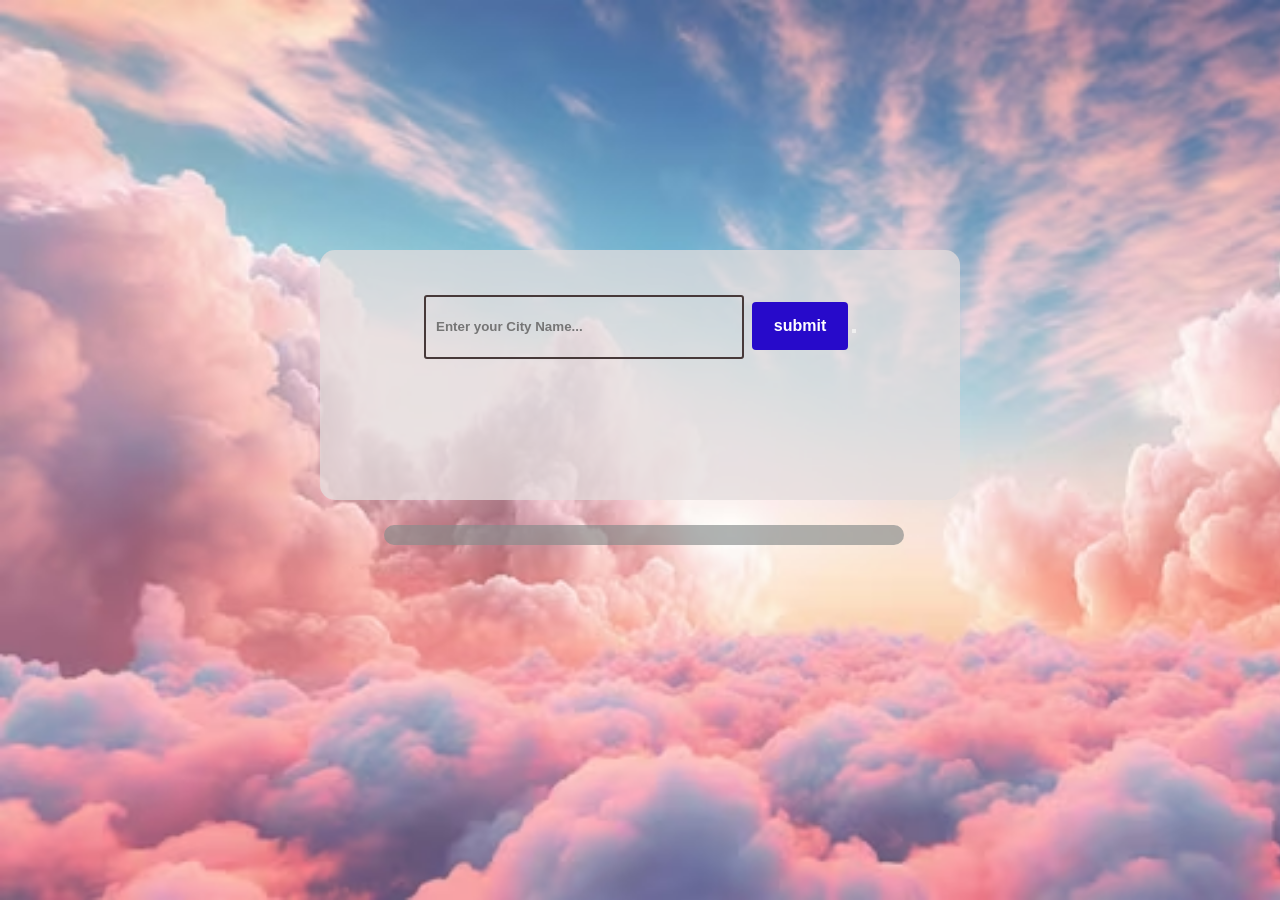
<file: index.html>
<!DOCTYPE html>
<html lang="en">
<head>
    <meta charset="UTF-8">
    <meta name="viewport" content="width=device-width, initial-scale=1.0">
    <title>WeatherApp</title>
    <link rel="stylesheet" href="index.css">
</head>
<body>
    <div id="container">
        <section class="inputs">
            <input type="text" placeholder="Enter your City Name..." id="cityinput">
            <input type="submit" value="submit" id="add">
            <button placeholder="submit" id="add"></button>
        </section>

        <section class="display">
            <div id="wrapper">
                <h2 id="cityoutput"></h2>
                <p id="description"></p>
                <p id="temp"></p>
                <p id="wind"></p>
            </div>
        </section>
    </div>

    <script src="index.js"></script>
</body>
</html>
</file>
<file: index.css>
*{
    margin:0;
    padding: 0;
    box-sizing: border-box;
}
body{
    background-image: url('image.jpg');
    background-repeat: no-repeat;
    background-attachment: fixed;
    background-size: cover;
}
.container{
    width: 600px;
    margin: 100px auto;
    padding: 40px;
}
.inputs{
    padding: 2rem 0 2rem 0;
    text-align: center;
    justify-content: center;
    background: rgba(228, 221, 221, 0.732);
    height: 250px;
    margin-top: 250px;
    width: 50%;
    margin-left: 25%;
    border-radius: 15px;

}
.inputs input[type="text"]
{
    height: 4rem;
    width: 20rem;
    background: #212121;
    font-weight: bold;
    padding: 10px;
    border: none;
    background-color: transparent;
    border: 2px solid #473939;
    border-radius: 3px;
    margin-right: 4px;
}.inputs input[type="submit"]
{
    height:3rem;
    width:6rem;
    background: #270aca;
    font-weight: bold;
    color: white;
    font-size: 1rem;
    margin-top:20px;
    border: none;
    border-radius: 4px;
    cursor: pointer;
}

.display
{
    text-align: center;
    margin-top: 25px;
    margin-left: 30%;
    width:520px;
    color: #08479a;
    background-color: rgba(135, 140, 140, 0.659);
    padding: 10px 10px;
    border-radius: 10px;
}

.wrapper
{
    margin: 0 9rem;
    background-color: rgb(172,189,221);
    height: 45vh;
    margin: 50px auto;
    border-radius: 2px;
}

.wrapper h2
{
    padding: 5px 0;
    text-align: center;
    background: #0548b5;
    color: white;
}
.wrapper p{
    margin: 20px 50px;
    margin-right: 20px;
    text-align: left;
    color: #04214c;
    font-size: 23px;

}

.wrapper h2 span{
    font-size: 26px;
    color:#9beefb;
}

.wrapper p span{
    color: #5e0df4;
    font-size: 25px;
}
</file>
